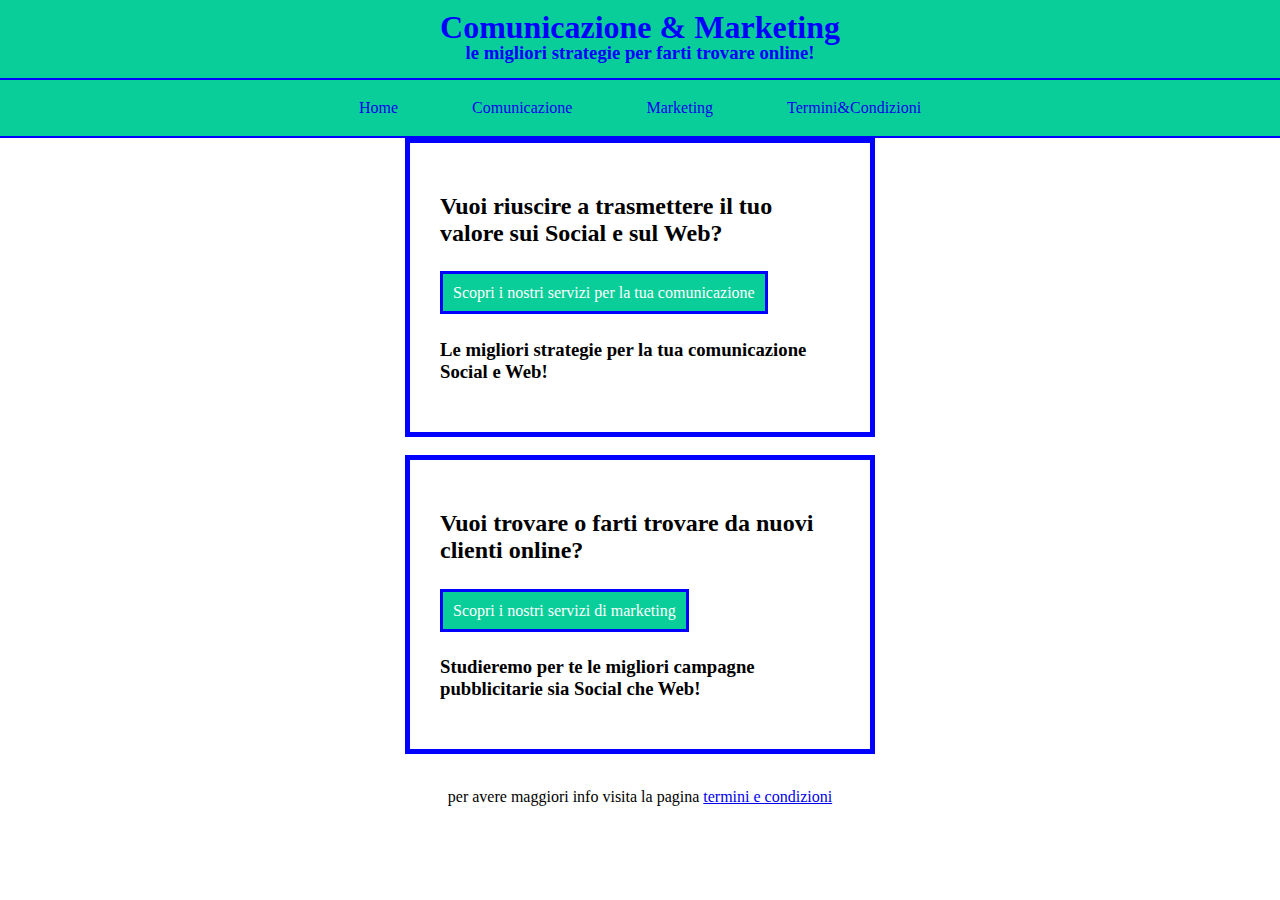
<file: index.html>
<!DOCTYPE html>

<html>

	<head>

		<title>Comunicazione & Marketing</title>

		<meta charset="utf-8">
		<link rel="stylesheet" type="text/css" href="style/main.css">

	</head>


	<body>

      <div id="header">
			<h1>Comunicazione & Marketing</h1>
			<h3>le migliori strategie per farti trovare online!</h3>
      </div>

      <div id="nav">
	      	<ul>
	      		<li>
	      			<a href="index.html">Home</a>
	      		</li>
	      		<li>
	      			<a href="comunicazione.html">Comunicazione</a>
	      		</li>
	      		<li>
	      			<a href="marketing.html">Marketing</a>
	      		</li>
	      		<li>
	      			<a href="termini.html">Termini&Condizioni</a>
	      		</li>
	      	</ul>
      </div>

	   <div id="comu">
			<h2>Vuoi riuscire a trasmettere il tuo valore sui Social e sul Web?</h2>
			<br>
			<a href="comunicazione.html" target="blank">Scopri i nostri servizi per la tua comunicazione</a>
			<br>
			<br>
			<h3>Le migliori strategie per la tua comunicazione Social e Web!</h3>
	   </div>

	    <br>

	    <div id="mktg">
			<h2>Vuoi trovare o farti trovare da nuovi clienti online?</h2>
			<br>
			<a href="marketing.html" target="blank">Scopri i nostri servizi di marketing</a>
			<br>
			<br>
			<h3>Studieremo per te le migliori campagne pubblicitarie sia Social che Web!</h3>
	    </div>

	</body>

	<br>

    <footer>
		<p>per avere maggiori info visita la pagina <a href="termini.html" target="blank">termini e condizioni</a></p>
    </footer>

</html>
</file>
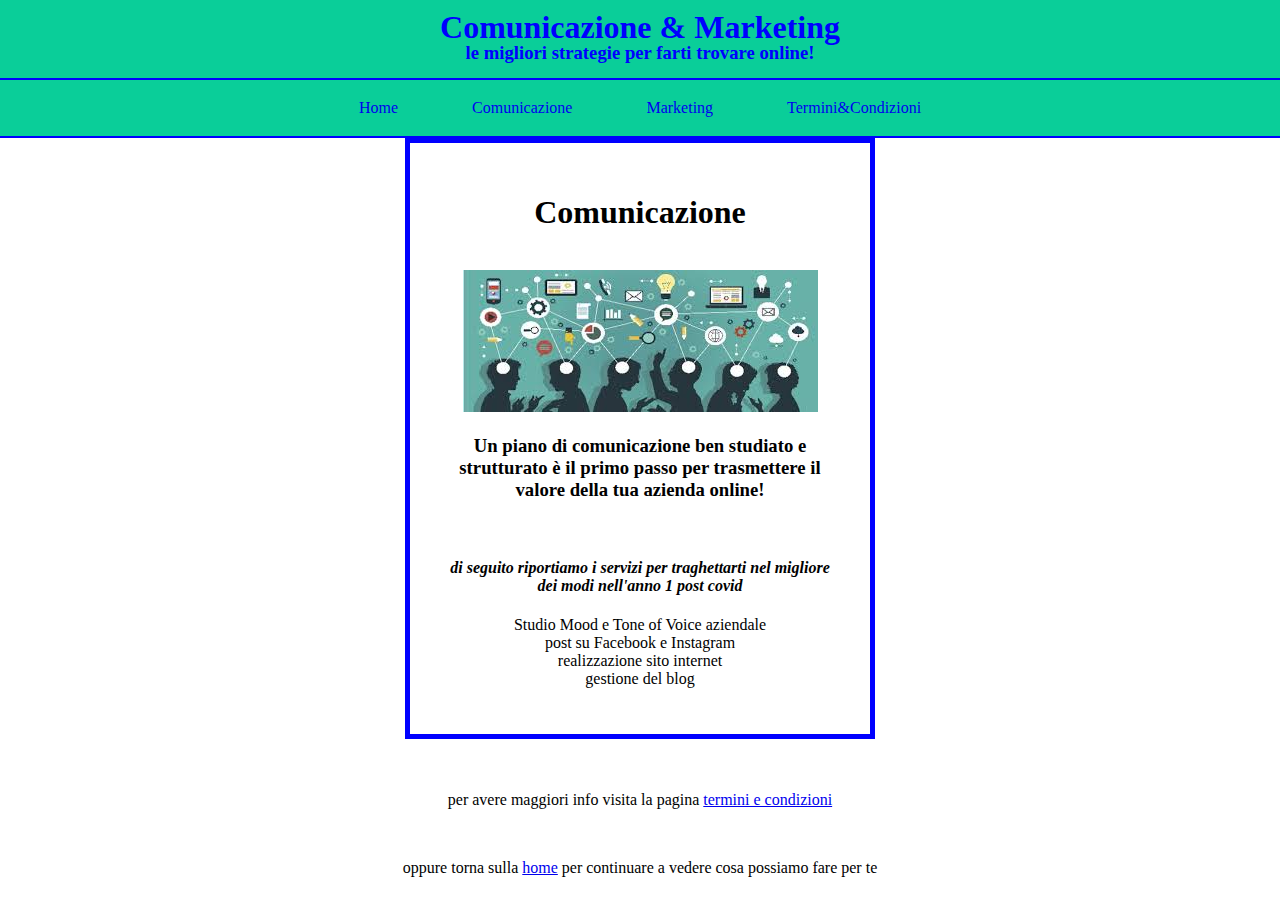
<file: comunicazione.html>
<!DOCTYPE html>

<html>

	<head>

		<title>Comunicazione</title>

		<meta charset="utf-8">
		<link rel="stylesheet" type="text/css" href="style/main.css">

	</head>


	<body>

	  <div id="header">
			<h1>Comunicazione & Marketing</h1>
			<h3>le migliori strategie per farti trovare online!</h3>
      </div>

      <div id="nav">
	      	<ul>
	      		<li>
	      			<a href="index.html">Home</a>
	      		</li>
	      		<li>
	      			<a href="comunicazione.html">Comunicazione</a>
	      		</li>
	      		<li>
	      			<a href="marketing.html">Marketing</a>
	      		</li>
	      		<li>
	      			<a href="termini.html">Termini&Condizioni</a>
	      		</li>
	      	</ul>
      </div>


        <div id="tullio">

			<h1>Comunicazione</h1>

			<br>
			<img src="immagini/com e mark.jpg" alt="textcomuni">
			<br>

			<h3>Un piano di comunicazione ben studiato e strutturato è il primo passo per trasmettere il valore della tua azienda online!</h3>

			<br>

			<h4>di seguito riportiamo i servizi per traghettarti nel migliore dei modi nell'anno 1 post covid </h4>

			<p>Studio Mood e Tone of Voice aziendale <br> post su Facebook e Instagram <br> realizzazione sito internet <br> gestione del blog</p>

	    </div>

	    <br>

	</body>

	<br>

    <footer>

		<p>per avere maggiori info visita la pagina <a href="termini.html" target="blank">termini e condizioni</a></p>
		<br>
		<p>oppure torna sulla <a href="index.html" target="blank">home</a> per continuare a vedere cosa possiamo fare per te</p>

    </footer>

</html>
</file>
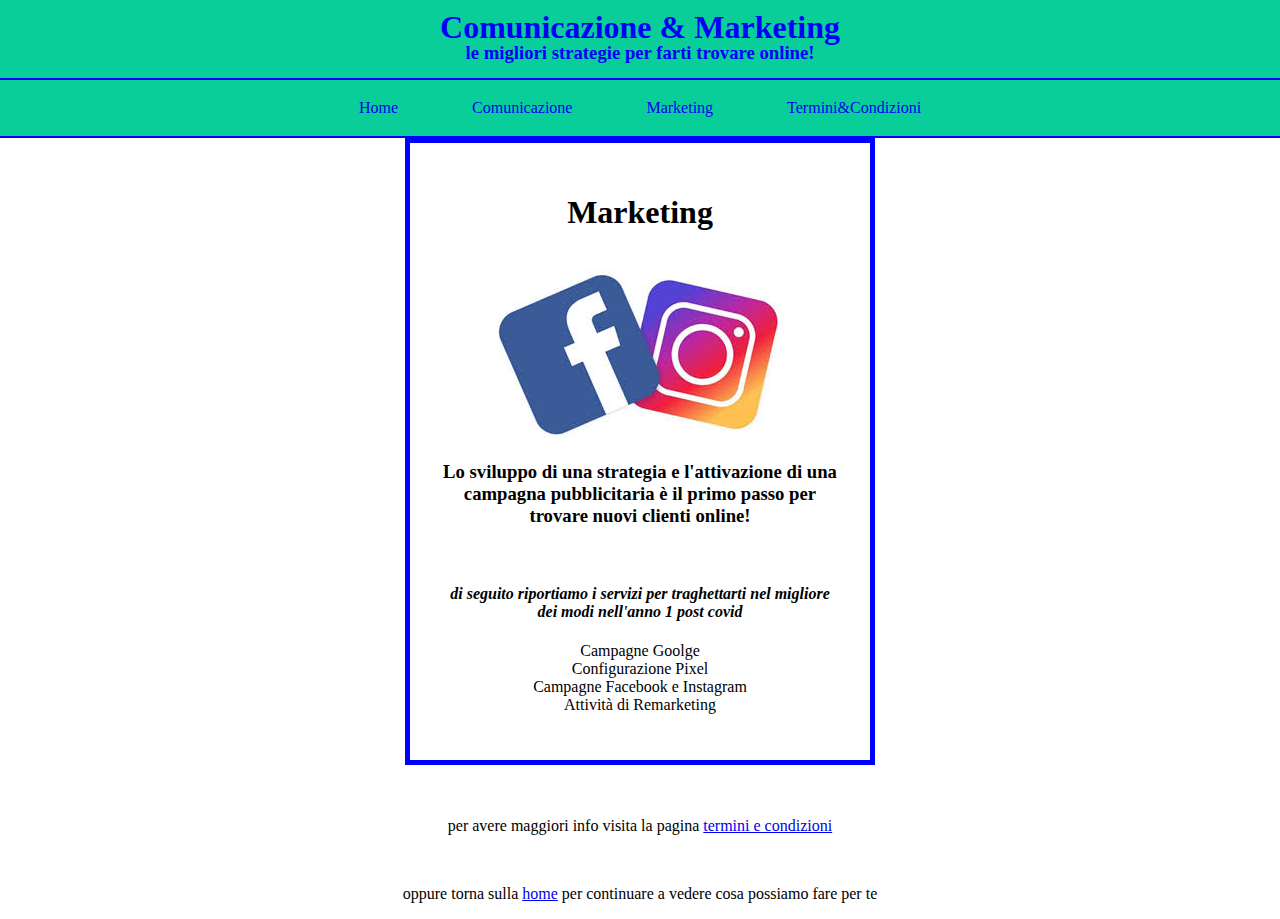
<file: marketing.html>
<!DOCTYPE html>

<html>

	<head>

		<title>Marketing</title>

		<meta charset="utf-8">
		<link rel="stylesheet" type="text/css" href="style/main.css">

	</head>


	<body>

	  <div id="header">
			<h1>Comunicazione & Marketing</h1>
			<h3>le migliori strategie per farti trovare online!</h3>
      </div>

      <div id="nav">
	      	<ul>
	      		<li>
	      			<a href="index.html">Home</a>
	      		</li>
	      		<li>
	      			<a href="comunicazione.html">Comunicazione</a>
	      		</li>
	      		<li>
	      			<a href="marketing.html">Marketing</a>
	      		</li>
	      		<li>
	      			<a href="termini.html">Termini&Condizioni</a>
	      		</li>
	      	</ul>
      </div>

       <div id="tullio">

			<h1>Marketing</h1>

			<br>
			<img src="immagini/fb e ig.jpg" alt="textfbig">
			<br>

			<h3>Lo sviluppo di una strategia e l'attivazione di una campagna pubblicitaria è il primo passo per trovare nuovi clienti online!</h3>

			<br>

			<h4>di seguito riportiamo i servizi per traghettarti nel migliore dei modi nell'anno 1 post covid </h4> 

			<p>Campagne Goolge <br> Configurazione Pixel <br> Campagne Facebook e Instagram <br> Attività di Remarketing</p>

	    </div>

	    <br>

	</body>

	<br>

    <footer>

		<p>per avere maggiori info visita la pagina <a href="termini.html" target="blank">termini e condizioni</a></p>
		<br>
		<p>oppure torna sulla <a href="index.html" target="blank">home</a> per continuare a vedere cosa possiamo fare per te</p>

    </footer>

</html>
</file>
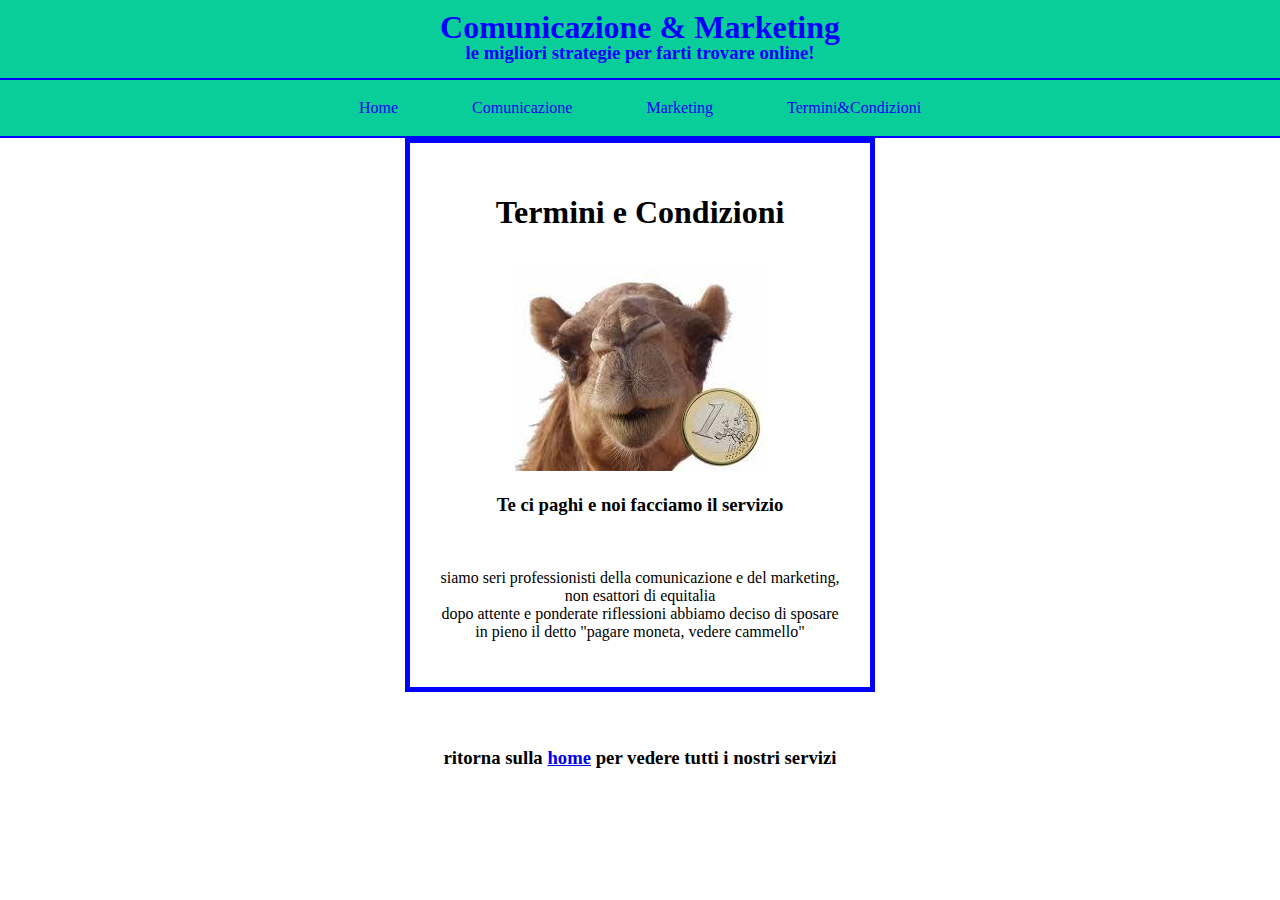
<file: termini.html>
<!DOCTYPE html>

<html>

	<head>

		<title>Termini e Condizioni</title>

		<meta charset="utf-8">
		<link rel="stylesheet" type="text/css" href="style/main.css">

	</head>


	<body>

      <div id="header">
			<h1>Comunicazione & Marketing</h1>
			<h3>le migliori strategie per farti trovare online!</h3>
      </div>

      <div id="nav">
	      	<ul>
	      		<li>
	      			<a href="index.html">Home</a>
	      		</li>
	      		<li>
	      			<a href="comunicazione.html">Comunicazione</a>
	      		</li>
	      		<li>
	      			<a href="marketing.html">Marketing</a>
	      		</li>
	      		<li>
	      			<a href="termini.html">Termini&Condizioni</a>
	      		</li>
	      	</ul>
      </div>

       <div id="tullio">

			<h1>Termini e Condizioni</h1>

			<br>
			<img src="immagini/moneta cammello.jpg" alt="textcammello">
			<br>

			<h3>Te ci paghi e noi facciamo il servizio</h3>

			<br>

			<p>siamo seri professionisti della comunicazione e del marketing, non esattori di equitalia <br> dopo attente e ponderate riflessioni abbiamo deciso di sposare in pieno il detto "pagare moneta, vedere cammello"</p>

	   </div>

	    <br>

	</body>

	<br>

    <footer>

		<h3>ritorna sulla <a href="index.html">home</a> per vedere tutti i nostri servizi</h3>

    </footer>

</html>
</file>
<file: style/main.css>
body {
	margin-top: 0;
	margin-left: 0;
	margin-right: 0;
}


/***************HEADER*********/

#header {
	line-height: 3px;
	background-color: #0ace99;
	margin: 0px auto;
	padding: 5px;
	text-align: center;
	color: blue;
	border-bottom: 2px solid blue;
}


/*******************DIV NAV*********/

#nav li {
	list-style-type: none;
	display: inline-block;
}

#nav li:hover {
	background-color: white;
}

#nav a {
	text-decoration: none;
}

#nav {
	background-color: #0ace99;
	margin-top: 0;
	margin: 0px auto;
	padding: 3px;
	text-align: center;
	color: blue;
	word-spacing: 70px;
	border-bottom: 2px solid blue;
}

#nav ul {
	padding-left: 0px;
}

/*************DIV COMUNICAZIONE*****/

#comu {
	background-color: white;
	padding: 30px;
	border: 5px blue solid;
	width: 400px;
	margin: 0 auto;
}


#comu a{
	text-decoration: none;
	color: white;
	background-color: #0ace99;
	padding: 10px;
	border: 3px blue solid;
	margin: 0 auto;
}

/*********************DIV MKTG*****/

#mktg {
	background-color: white;
	padding: 30px;
	border: 5px blue solid;
	width: 400px;
	margin: 0 auto;
}

#mktg a{
	text-decoration: none;
	color: white;
	background-color: #0ace99;
	padding: 10px;
	border: 3px blue solid;
	margin: 0 auto;
}




h4 {
	font-weight: bold;
	font-style: italic;
}

/******TESTO ALTRE PAGINE*******/

#tullio {
	text-align: center;
	background-color: white;
	padding: 30px;
	border: 5px blue solid;
	width: 400px;
	margin: 0 auto;
}

/*******************FOOTER*******/

footer {
	text-align: center;
}

p a {
	
	padding: 0px;
	border: 0px;
}
</file>
